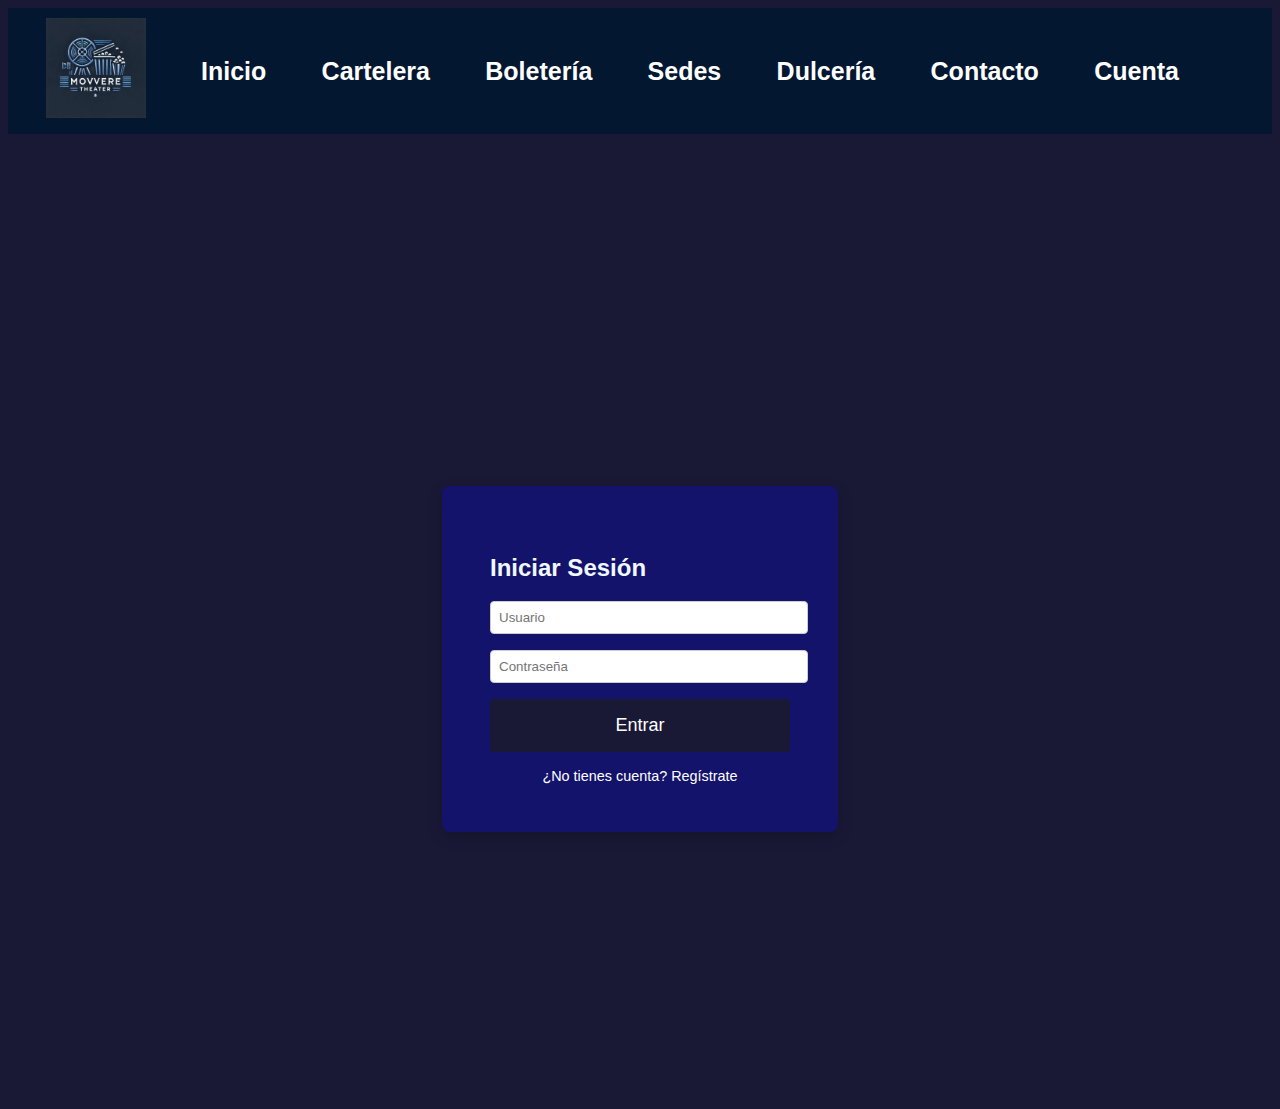
<file: cuenta.html>
<!DOCTYPE html>
<html lang="es">
<head>
    <meta charset="UTF-8">
    <meta name="viewport" content="width=device-width, initial-scale=1.0">
    <title>Login - Cinema</title>
 <link rel="stylesheet" href="cuenta.css">
</head>
<body>
     <header>
    <nav>
      <ul>
        <li>
          <a href="#">
            <img id="logo" src="1-a1b8ac01.png" alt="Logo Cinema" />
          </a>
        </li>
        <li><a href="index.html">Inicio</a></li>
        <li><a href="cartelera.html">Cartelera</a></li>
        <li><a href="boleteria.html">Boletería</a></li>
        <li><a href="sedes.html">Sedes</a></li>
        <li><a href="dulceria.html">Dulcería</a></li>
        <li><a href="contacto.html">Contacto</a></li>
        <li><a href="cuenta.html">Cuenta</a></li>
        <li><span id="navbar-username"></span>
<button onclick="logout()">Cerrar sesión</button></li>
      </ul>
    </nav>
  </header>

    <main>
        <div id="auth-container">
        <h2 id="form-title">Iniciar Sesión</h2>

        <div id="login-form">
            <input type="text" id="login-username" placeholder="Usuario">
            <input type="password" id="login-password" placeholder="Contraseña">
            <button onclick="login()">Entrar</button>
            <div class="toggle" onclick="toggleForm()">¿No tienes cuenta? Regístrate</div>
        </div>

        <div id="register-form" style="display:none;">
            <input type="text" id="register-username" placeholder="Nuevo usuario">
            <input type="password" id="register-password" placeholder="Nueva contraseña">
            <button onclick="register()">Registrar</button>
            <div class="toggle" onclick="toggleForm()">¿Ya tienes cuenta? Inicia sesión</div>
        </div>
    </div>
    </main>

    <script src="cuenta.js"></script>
</body>
</html>
</file>
<file: cuenta.css>
body { 
    font-family: Arial, sans-serif; 
 display: block;
    color: aliceblue;
    background: #191936; 
    justify-content: center; 
    align-items: center; 
    height: 100vh; 
}

header {
    margin-top: 0;
    background-color: rgb(0, 0, 255);
    color: white;
}

nav {
    z-index: 10;
    width: 100%;
    background-color: #041730;
    color: white;
}
#logo {
    width: 100px;
    height: 100px;
}
nav ul {
    display: flex;
    align-items: center;
    list-style: none;
    font-family: sans-serif;
    font-size: 25px;
    font-weight: 750;
    justify-content: space-around;
    padding: 10px;
    margin: 0;
}

nav ul li a {
    text-decoration: none;
    color: white;
    font-family: sans-serif;
}
main {
      display: flex;
    justify-content: center;
    align-items: center;
    min-height: 100vh;
    padding-top: 75px; /* espacio para el header */
}
#auth-container { 
    background: #13136b; 
    padding: 3rem; 
    border-radius: 8px; 

    width: 300px; 
    box-shadow: 0 5px 15px rgba(0, 0, 0, 0.2);
}


input { 
    width: 100%; 
    padding: 0.5rem; 
    margin-bottom: 1rem; 
    border-radius: 4px; 
    border: 1px solid #ccc; 
}


button { 
    width: 100%; 
    padding: 1rem; 
    background: #191936; 
    color: white; 
    border: none; 
    border-radius: 4px; 
    cursor: pointer; 
    font-size: 18px;
}

button:hover { 
    background: #111bb1; 
}


.toggle { 
    text-align: center; 
    margin-top: 1rem; 
    color: #ffffff; 
    cursor: pointer; 
    font-size: 0.9rem; 
}
</file>
